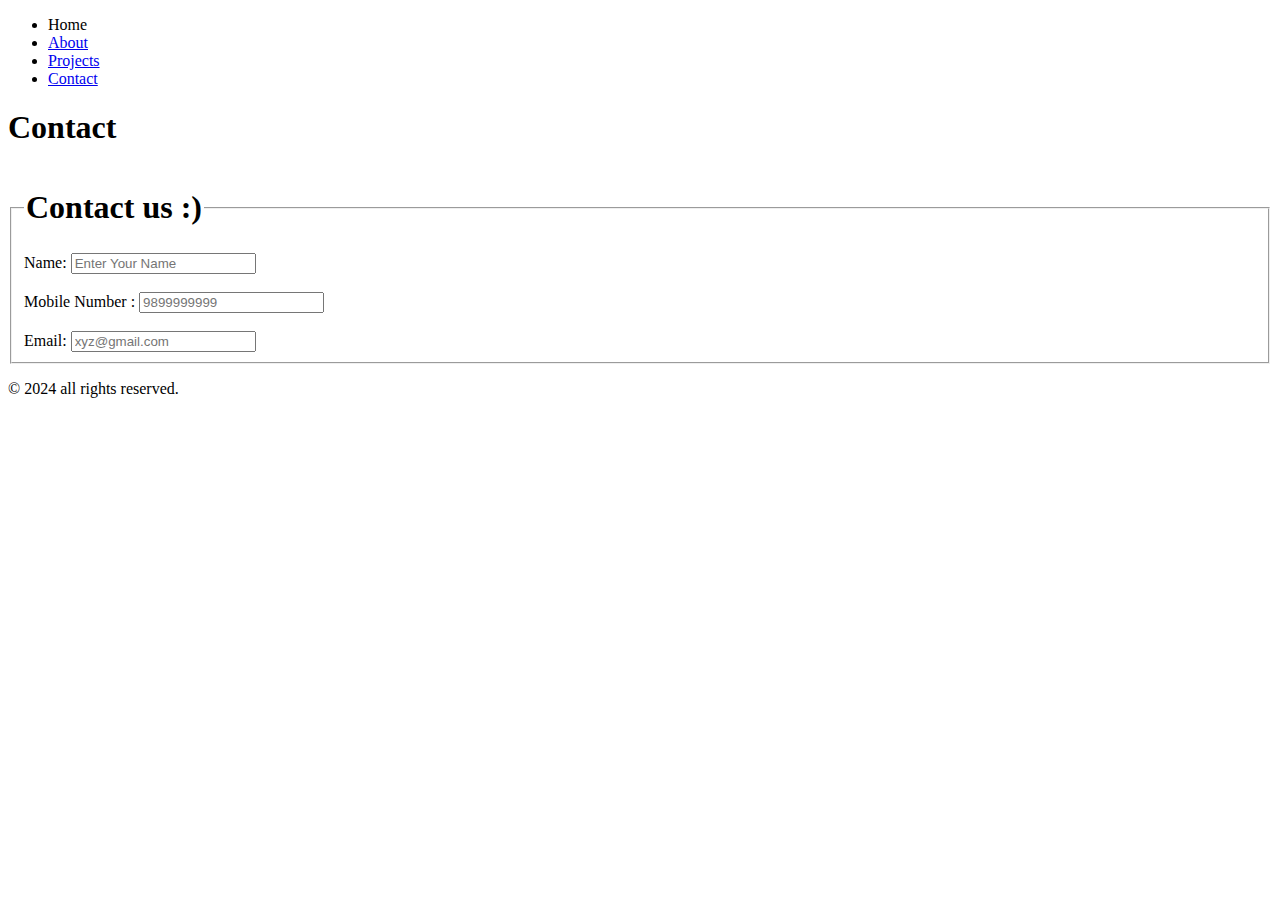
<file: Contact.html>
<!DOCTYPE html>
<html lang="en">
<head>
    <meta charset="UTF-8">
    <meta name="viewport" content="width=device-width, initial-scale=1.0">
    <title>Document</title>
</head>
<body>
    <header>
        <nav>
          <ul>
              <li><a href="day3.html"></a>Home</li>
              <li><a href="About.html">About</a></li>
              <li><a href="Projects.html">Projects</a></li>
              <li><a href="Contact">Contact</a></li>
          </ul>
        </nav>
          </header>
          <h1>Contact</h1>
    <form action="">
        <fieldset>
            <legend><h1>Contact us :)</h1></legend>
        <label for="">Name:</label>
        <input type="text" id="name" name="name1" placeholder="Enter Your Name">
        <br>
        <br>
        <label for="mob">Mobile Number :</label>
        <input type="text" id="mob" name="" placeholder="9899999999">
        <br>
        <br>
        <label for="">Email:</label>
        <input type="email" id="email" placeholder="xyz@gmail.com">
        <br>
        
    </fieldset>
    </form>
    <footer>
        <p>&copy; 2024 all rights reserved.</p>
    </footer>
</body>
</html>
</file>
